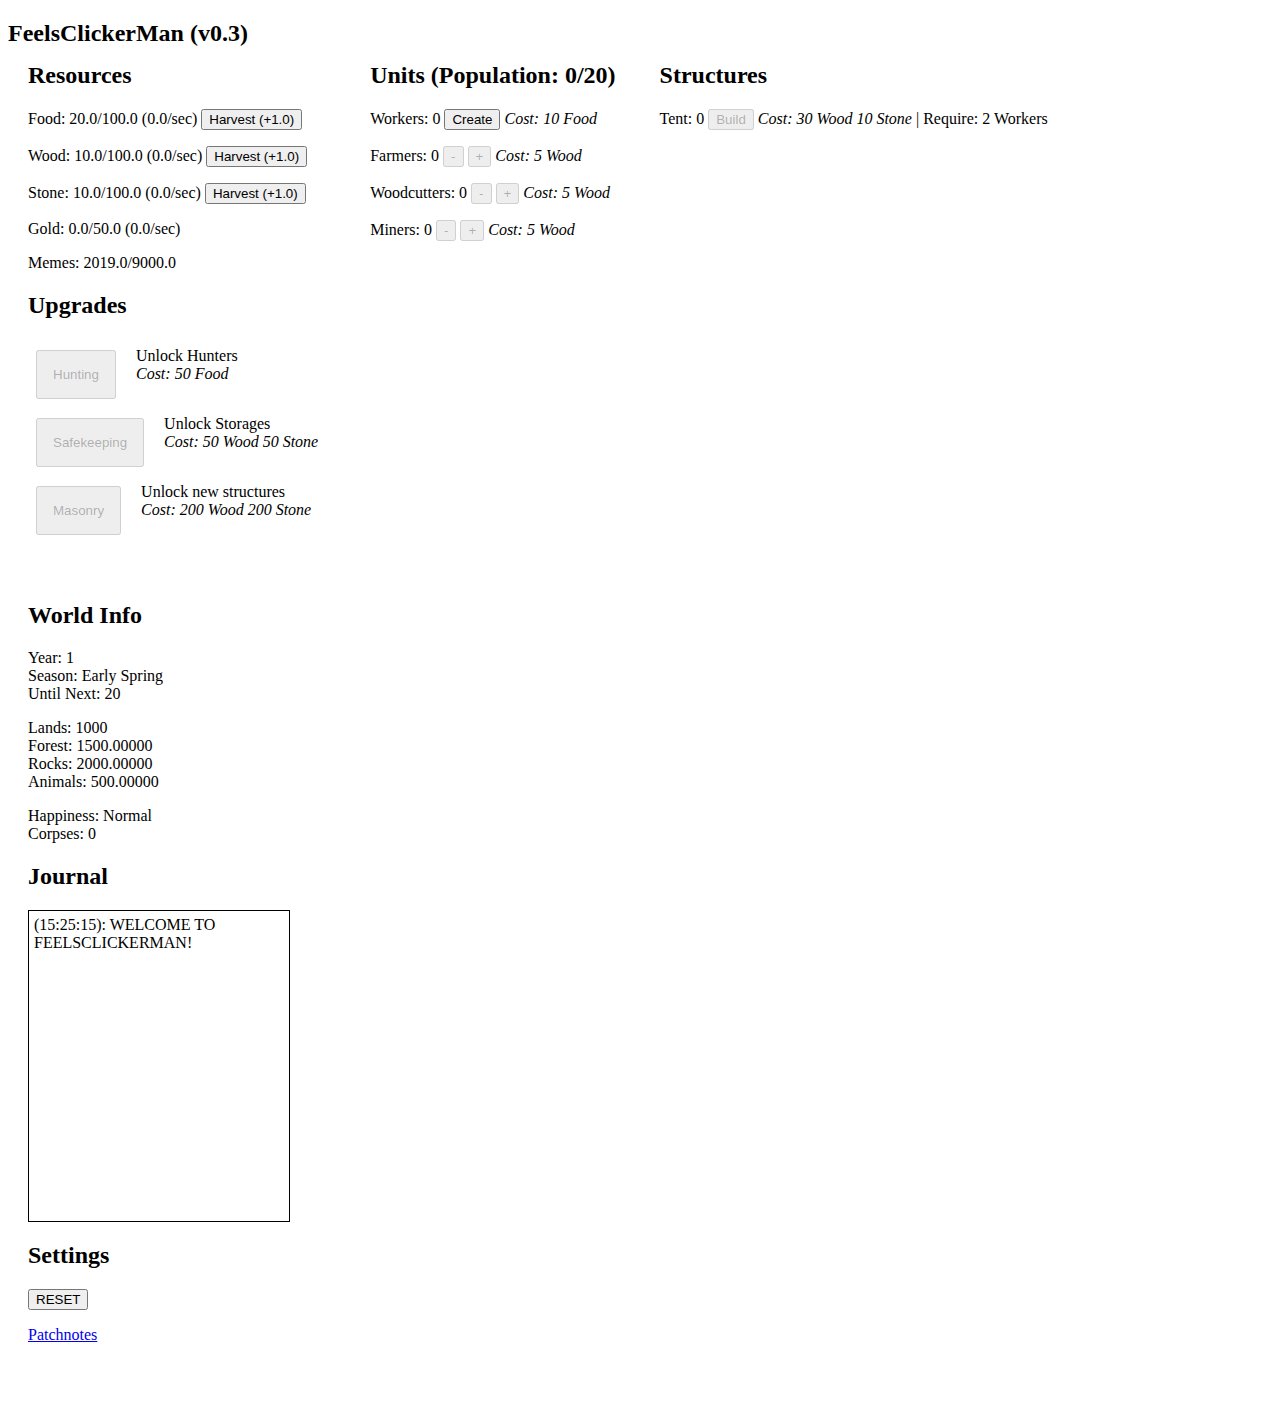
<file: index.html>
<!DOCTYPE html>
<html lang="en" dir="ltr">
<head>
    <meta charset="utf-8">
    <title>FeelsClickerMan</title>
    <link rel="stylesheet" type="text/css" href="main.css" />

</head>
<body>
<h2 style="margin-bottom: -25px;">FeelsClickerMan (v<span id="versionText"></span>)</h2>
<div class="block">

    <h2>Resources</h2>

    <p>Food: <span id="foodTotal">0</span> (<span id="foodPerTick">0</span>/sec)
        <button onclick="clickResource(gameData.resources.food)">Harvest (+<span id="foodPerClick">0</span>)</button>
    </p>
    <p>Wood: <span id="woodTotal">0</span> (<span id="woodPerTick">0</span>/sec)
        <button onclick="clickResource(gameData.resources.wood)">Harvest (+<span id="woodPerClick">0</span>)</button>
    </p>
    <p>Stone: <span id="stoneTotal">0</span> (<span id="stonePerTick">0</span>/sec)
        <button onclick="clickResource(gameData.resources.stone)">Harvest (+<span id="stonePerClick">0</span>)</button>
    </p>
    <p>Gold: <span id="goldTotal">0</span> (<span id="goldPerTick">0</span>/sec)
        <!--<button onclick="clickResource(gameData.resources.gold)">Mine (+<span id="goldPerClick">0</span>)</button>--></p>
    <p>Memes: <span id="memesTotal">0</span></p>

    <h2>Upgrades</h2>
    <div id="huntingLine"> <div class="upgrade-but-container"><button class="upgrade-but" onclick="getUpgrade(gameData.upgrades.hunting)" id="huntingBut">Hunting</button></div> <div class="upgrade-info-container">Unlock Hunters<br><span class="cost-text" id="huntingCost"></span></div></div>
    <div id="safekeepingLine"> <div class="upgrade-but-container"><button class="upgrade-but" onclick="getUpgrade(gameData.upgrades.safekeeping)" id="safekeepingBut">Safekeeping</button></div> <div class="upgrade-info-container">Unlock Storages<br><span class="cost-text" id="safekeepingCost"></span></div></div>
    <div id="masonryLine"> <div class="upgrade-but-container"><button class="upgrade-but" onclick="getUpgrade(gameData.upgrades.masonry)" id="masonryBut">Masonry</button></div> <div class="upgrade-info-container">Unlock new structures<br><span class="cost-text" id="masonryCost"></span></div></div>
    <div id="exploringLine"> <div class="upgrade-but-container"><button class="upgrade-but" onclick="getUpgrade(gameData.upgrades.exploring)" id="exploringBut">Exploring</button></div> <div class="upgrade-info-container">Unlock Scouting<br><span class="cost-text" id="exploringCost"></span></div></div>
</div>
<div class="block">
    <h2>Units (Population: <span id="populationTotal">0</span>)</h2>
    <p id="workerLine">Workers: <span id="workerTotal">0</span>
        <button id="createWorker" onclick="createUnit(gameData.units.worker)">Create</button>
         <span class="cost-text" id="workerCost"></span>
    </p>
    <p id="farmerLine">Farmers: <span id="farmerTotal">0</span>
        <button id="fireFarmer" onclick="fireUnit(gameData.units.farmer)">-</button>
        <button id="createFarmer" onclick="createUnit(gameData.units.farmer)">+</button>
        <span class="cost-text" id="farmerCost"></span>
    </p>
    <p id="hunterLine">Hunters: <span id="hunterTotal">0</span>
        <button id="fireHunter" onclick="fireUnit(gameData.units.hunter)">-</button>
        <button id="createHunter" onclick="createUnit(gameData.units.hunter)">+</button>
        <span class="cost-text" id="hunterCost"></span>
    </p>
    <p id="woodcutterLine">Woodcutters: <span id="woodcutterTotal">0</span>
        <button id="fireWoodcutter" onclick="fireUnit(gameData.units.woodcutter)">-</button>
        <button id="createWoodcutter" onclick="createUnit(gameData.units.woodcutter)">+</button>
        <span class="cost-text" id="woodcutterCost"></span>
    </p>
    <p id="minerLine">Miners: <span id="minerTotal">0</span>
        <button id="fireMiner" onclick="fireUnit(gameData.units.miner)">-</button>
        <button id="createMiner" onclick="createUnit(gameData.units.miner)">+</button>
        <span class="cost-text" id="minerCost"></span>
    </p>
    <div id="ordersBlock">
    <h2>Orders</h2>
    <p><button id="scoutingBut" onclick="makeOrder(gameData.orders.scouting)">Send Scout</button>
        <span class="cost-text" id="scoutingCost"></span><br> <span class="cost-text" id="scoutingTimer"></span></p>
        <progress id="scoutingProgress" max="100" value="11">
        </progress>
    </div>
</div>
<div class="block">
    <h2>Structures</h2>
    <div>

    <p id="tentLine">Tent: <span id="tentTotal">0</span>
        <button id="tentBut" onclick="createStructure(gameData.structures.tent)">Build</button>
        <span class="cost-text" id="tentCost"></span> | <span id="tentCostWorker">0</span>
    </p>
    <p id="storageLine">Storage: <span id="storageTotal">0</span>
        <button id="storageBut" onclick="createStructure(gameData.structures.storage)">Build</button>
        <span class="cost-text" id="storageCost"></span> | <span id="storageCostWorker">0</span>
    </p>
    <!--<p>Mines: <span id="mineTotal">0</span>
        <button id="createMine" onclick="createStructure(gameData.structures.mine)">Build</button>
        Cost: <span id="mineCostGold">10</span> Gold, <span id="mineCostWorker">0</span> Worker
    </p>-->
</div>
</div>
<div class="block">
    <h2>World Info</h2>
    <p>Year: <span id="year">0</span><br>
        Season: <span id="seasonName">0</span><br>
        Until Next: <span id="seasonTime">0</span></p>

    <p>Lands: <span id="landsTotal">0</span><br>
        Forest: <span id="forestTotal">0</span><br>
        Rocks: <span id="rocksTotal">0</span><br>
        Animals: <span id="animalsTotal">0</span></p>
    <p>Happiness: <span id="happiness"></span><br>
        Corpses: <span id="corpsesTotal">0</span></p>
    <h2>Journal</h2>
    <div id="journal" >

    </div>
    <h2>Settings</h2>
    <button onclick="resetGameData()" id="resetGameData">RESET</button>
    <p><a href="pathnotes.html">Patchnotes</a></p>
</div>
<br>
<br>
<br>

<script src="main.js" charset="utf-8" type="text/javascript"></script>
</body>
</html>
</file>
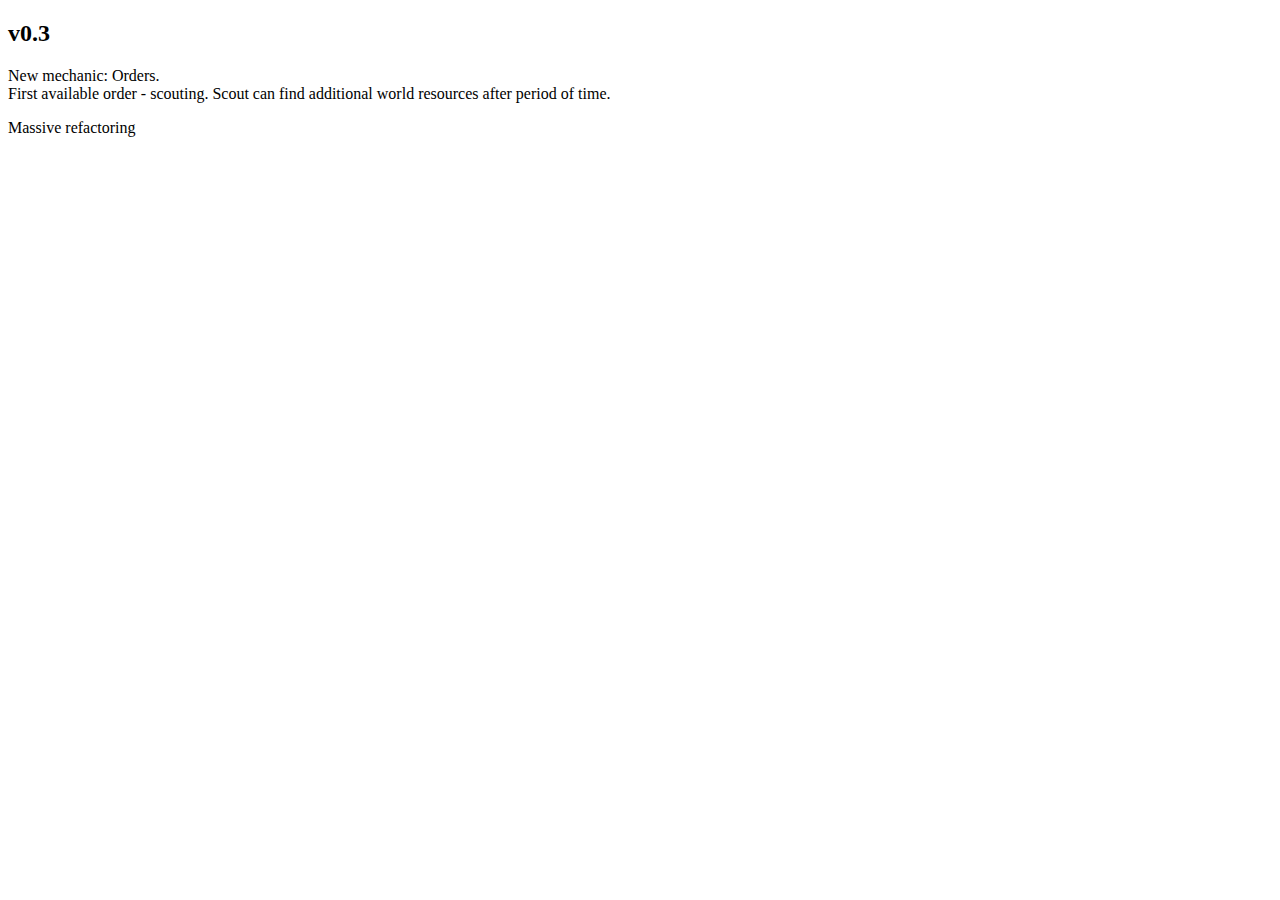
<file: pathnotes.html>
<!DOCTYPE html>
<html lang="en" dir="ltr">
<head>
    <meta charset="utf-8">
    <title>FeelsClickerMan (v0.3)</title>
    <link rel="stylesheet" type="text/css" href="main.css" />

</head>
<body>
<h2>v0.3</h2>
<p>New mechanic: Orders.<br> First available order - scouting. Scout can find additional world resources after period of time.</p>
<p>Massive refactoring</p>
</body>
</html>
</file>
<file: main.css>
.upgrade-but-container{
    display: inline-block;
    padding: 8px;
}
.upgrade-but{
    padding: 15px;
}
.upgrade-info-container{
    display: inline-block;
    padding: 8px;
}

.cost-text{
    font-style: italic;
}

.block{
    padding:20px;
    display: inline-block;
    vertical-align: top;
}
#journal{
    width:250px;
    height:300px;
    padding: 5px;
    border:1px black solid;
    overflow: hidden;
}
</file>
